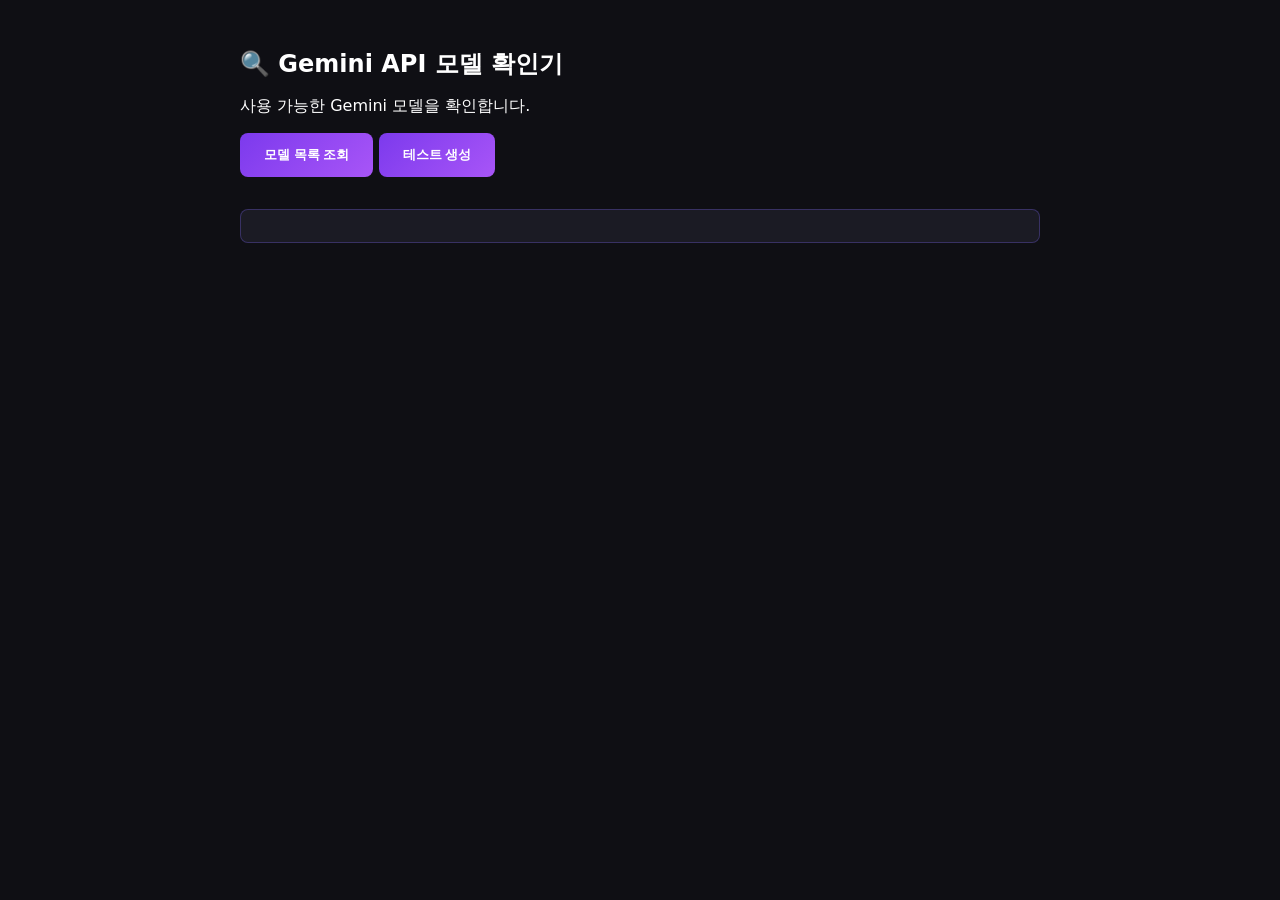
<file: test-gemini.html>
<!DOCTYPE html>
<html lang="ko">
<head>
  <meta charset="UTF-8" />
  <meta name="viewport" content="width=device-width, initial-scale=1.0" />
  <title>Gemini API 테스트</title>
  <style>
    body {
      background: #0f0f14;
      color: #fff;
      font-family: system-ui, -apple-system, sans-serif;
      padding: 2rem;
      max-width: 800px;
      margin: 0 auto;
    }
    h1 { font-size: 1.5rem; margin-bottom: 1rem; }
    .btn {
      padding: 0.8rem 1.5rem;
      background: linear-gradient(135deg, #7c3aed, #a855f7);
      border: none;
      border-radius: 8px;
      color: #fff;
      font-weight: 700;
      cursor: pointer;
      margin-bottom: 1rem;
    }
    .btn:hover { opacity: 0.9; }
    .result {
      background: rgba(30, 30, 40, 0.8);
      border: 1px solid rgba(123, 99, 248, 0.3);
      border-radius: 8px;
      padding: 1rem;
      margin-top: 1rem;
      white-space: pre-wrap;
      font-size: 0.85rem;
      max-height: 400px;
      overflow-y: auto;
    }
    .error { border-color: rgba(239, 68, 68, 0.5); background: rgba(239, 68, 68, 0.1); }
    .success { border-color: rgba(16, 185, 129, 0.5); background: rgba(16, 185, 129, 0.1); }
  </style>
</head>
<body>
  <h1>🔍 Gemini API 모델 확인기</h1>
  <p>사용 가능한 Gemini 모델을 확인합니다.</p>
  
  <button class="btn" onclick="checkModels()">모델 목록 조회</button>
  <button class="btn" onclick="testGenerateContent()">테스트 생성</button>
  
  <div id="result" class="result"></div>

  <script>
    const API_KEY = 'AIzaSyCBKcV5LObMB94DSyJold0GWBxGBzc-idU';
    
    async function checkModels() {
      const resultDiv = document.getElementById('result');
      resultDiv.className = 'result';
      resultDiv.textContent = '모델 목록을 조회 중...';
      
      try {
        const response = await fetch(`https://generativelanguage.googleapis.com/v1beta/models?key=${API_KEY}`);
        
        if (!response.ok) {
          const error = await response.json();
          throw new Error(error.error?.message || 'API 오류');
        }
        
        const data = await response.json();
        console.log('사용 가능한 모델:', data);
        
        // generateContent 를 지원하는 모델만 필터링
        const supportedModels = data.models.filter(m => 
          m.supportedGenerationMethods?.includes('generateContent')
        ).map(m => ({
          name: m.name.replace('models/', ''),
          displayName: m.displayName,
          description: m.description
        }));
        
        resultDiv.className = 'result success';
        resultDiv.textContent = `✅ 사용 가능한 모델 (${supportedModels.length}개):\n\n` + 
          supportedModels.map(m => `• ${m.name}\n  - ${m.displayName || ''}\n  - ${m.description || ''}`).join('\n\n');
        
      } catch (error) {
        resultDiv.className = 'result error';
        resultDiv.textContent = `❌ 오류: ${error.message}`;
      }
    }
    
    async function testGenerateContent() {
      const resultDiv = document.getElementById('result');
      resultDiv.className = 'result';
      resultDiv.textContent = '테스트 생성 중...';
      
      // 무료 티어에서 사용 가능한 모델들
      const models = [
        'gemini-1.5-flash',
        'gemini-1.5-flash-001',
        'gemini-1.5-flash-002',
        'gemini-1.5-pro',
        'gemini-1.5-pro-001',
        'gemini-1.5-pro-002',
        'gemini-pro',
        'gemini-pro-vision'
      ];
      
      for (const model of models) {
        resultDiv.textContent += `\n🔄 ${model} 테스트 중...`;
        
        try {
          const url = `https://generativelanguage.googleapis.com/v1beta/models/${model}:generateContent?key=${API_KEY}`;
          const response = await fetch(url, {
            method: 'POST',
            headers: { 'Content-Type': 'application/json' },
            body: JSON.stringify({
              contents: [{ parts: [{ text: 'Hello' }] }]
            })
          });
          
          if (response.ok) {
            resultDiv.className = 'result success';
            resultDiv.textContent += `\n✅ ${model} - 사용 가능!`;
            return; // 첫 번째로 성공한 모델에서 중단
          } else {
            const error = await response.json();
            resultDiv.textContent += `\n❌ ${model} - ${error.error?.message || '오류'}`;
          }
        } catch (error) {
          resultDiv.textContent += `\n❌ ${model} - ${error.message}`;
        }
      }
      
      resultDiv.className = 'result error';
      resultDiv.textContent += '\n\n모든 모델 테스트 실패!';
    }
  </script>
</body>
</html>
</file>
